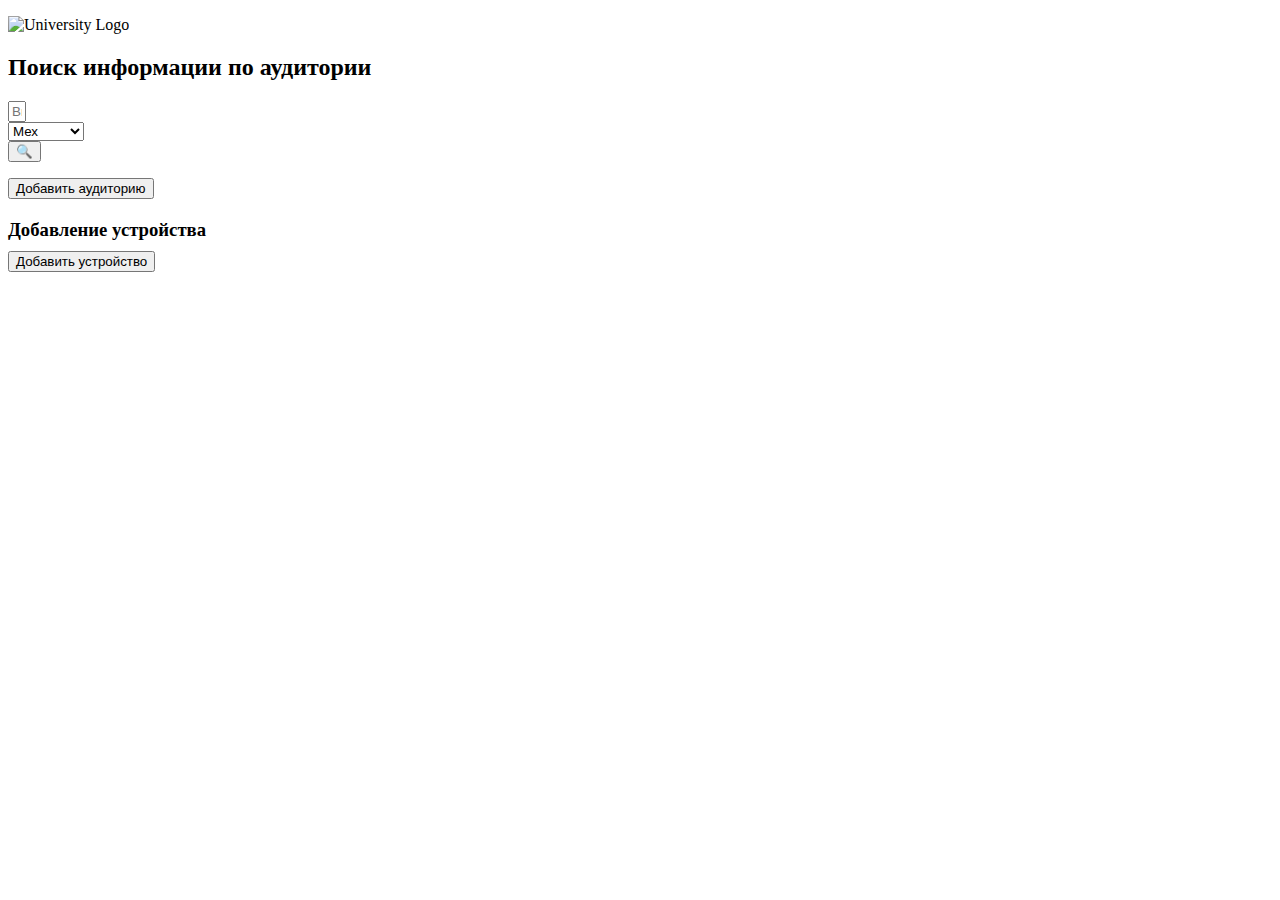
<file: src/main/resources/templates/index.html>
<!DOCTYPE html>
<html xmlns:th="http://www.thymeleaf.org" lang="ru">
<head>
    <meta charset="UTF-8">
    <meta name="viewport" content="width=device-width, initial-scale=1.0">
    <title>Поиск информации по аудитории</title>
    <link rel="stylesheet" th:href="@{/css/styles3.css}">
</head>
<body>
    <header>
        <p class="displayed"><img th:src="@{/img/logo.svg}" alt="University Logo" class="logo"></p>
    </header>

    <main>

        <h2>Поиск информации по аудитории</h2>

        <form th:action="@{/api/search}" th:method="get">
            <section class="search-section">
                <!--<label for="roomNumber">Номер аудитории:</label>-->
                <input style="width: 10px" class="search-box" placeholder="Введите номер аудитории" type="text" name="roomNumber" id="roomNumber" required>

                <div class="room-list">
                    <!--<label for="buildingId">Корпус:</label>-->
                    <select class="room-button" name="buildingId" id="buildingId">
                        <option value="1" id="1">Мех</option>
                        <option value="2" id="2">Гидро</option>
                        <option value="3" id="3">Главный</option>
                        <option value="4" id="4">Зоо</option>
                        <option value="5" id="5">Электро</option>
                        <option value="6" id="6">ЗР</option>
                        <option value="7" id="7">Эконом</option>
                        <option value="8" id="8">ВМ</option>
                    </select>
                </div>

                <button id="search-button" type="submit">🔍</button>

            </section>
        </form>

        <form th:action="@{/api/create}" th:method="get">
            <div th:if="${error}">
                <p th:text="${error}" style="color: red;"></p>
                <button id="search-button" th:if="${error == 'Нет данных об аудитории. Добавить?'}" type="submit">Добавить аудиторию</button>
            </div>
        </form>

        <h3 style="margin: 20px 0 10px 0">Добавление устройства</h3>

        <form th:action="@{/api/createdevice}" th:method="get">
            <button id="search-button">Добавить устройство</button>
        </form>
    </main>
</body>
</html>
</file>
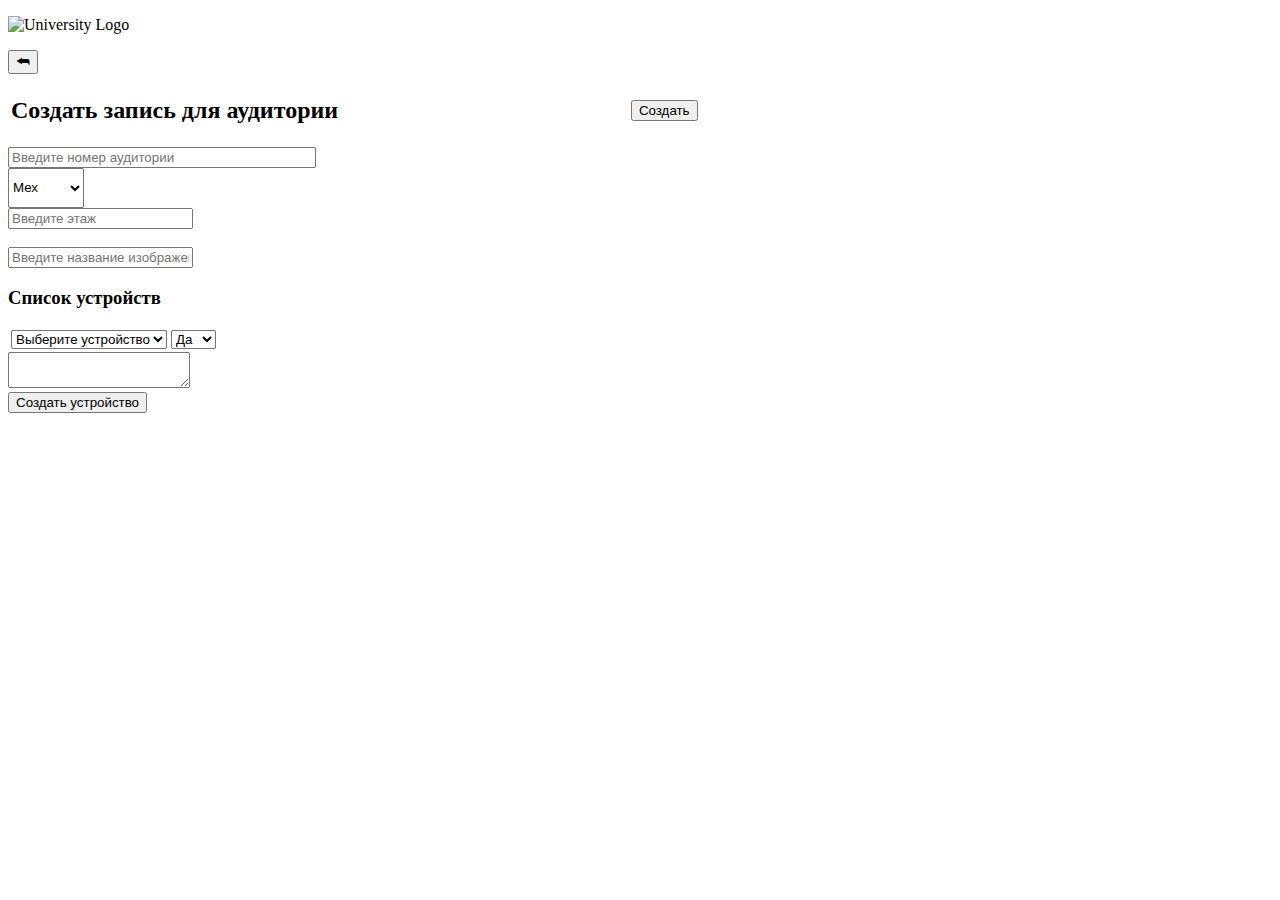
<file: src/main/resources/templates/create.html>
<!DOCTYPE html>
<html xmlns:th="http://www.thymeleaf.org" lang="ru">
<head>
    <meta charset="UTF-8">
    <meta name="viewport" content="width=device-width, initial-scale=1.0">
    <title>Создать запись для аудитории</title>
    <link rel="stylesheet" th:href="@{/css/styles.css}">
</head>
<body>
<header>
    <p class="displayed"><img th:src="@{/img/logo.svg}" alt="University Logo" class="logo"></p>
</header>
<main>
    <form th:action="@{/}" th:method="get">
        <button type="submit" class="refresh-button" style="font-size: 15px">⮪</button>
    </form>


    <form th:action="@{/api/create}" th:method="post">
        <table>
            <tr>
                <td style="width: 90%">
                    <h2>Создать запись для аудитории</h2>
                </td>
                <td>
                    <button type="submit" class="refresh-button">Создать</button>
                </td>
            </tr>
        </table>

        <section class="search-section">
            <input class="search-box" type="text" name="roomNumber" id="roomNumber" placeholder="Введите номер аудитории" required style="width: 300px">
            <div class="room-list">
                <select class="room-button" style="height: 40px;" name="buildingId" id="buildingId">
                    <option value="1" id="1">Мех</option>
                    <option value="2" id="2">Гидро</option>
                    <option value="3" id="3">Главный</option>
                    <option value="4" id="4">Зоо</option>
                    <option value="5" id="5">Электро</option>
                    <option value="6" id="6">ЗР</option>
                    <option value="7" id="7">Эконом</option>
                    <option value="8" id="8">ВМ</option>
                </select>
            </div>
            <input class="room-floor" type="text" name="floor" id="floor" placeholder="Введите этаж" required>
            <br></br>
            <input class="room-img" type="text" name="floorImage" id="floorImage" placeholder="Введите название изображение(этаж + краткое название корпуса) Пример: 5mh" required>
        </section>



        <section class="room-info">
            <div class="content" id="devices">
                <h3>Список устройств</h3>
                <!-- Динамически добавляемые устройства -->
                <div class="info-section">
                    <table class="device">
                        <tr>
                            <td>
                                <select class="select-height" name="deviceIds" required>
                                    <option value="" disabled selected>Выберите устройство</option>
                                    <option th:each="device : ${devices}"
                                            th:value="${device.id}"
                                            th:text="${device.name}"></option>
                                </select>
                            </td>
                            <td>
                                <select class="select-height" th:name="devicesAvailability">
                                    <option value="true">Да</option>
                                    <option value="false">Нет</option>
                                </select>
                            </td>
                        </tr>
                    </table>

                    <textarea type="text" th:name="devicesText"></textarea>

                </div>
            </div>
        </section>

    </form>

    <button type="submit" class="refresh-button" onclick="addDeviceSection()">Создать устройство</button>


    <script th:inline="javascript">
        const devices = /*[[${devices}]]*/ [];
    </script>
    <script>
        let deviceCount = 0; // Счётчик устройств

        function addDeviceSection() {
            const container = document.getElementById("devices");

            // Создаём div для нового устройства
            const newDeviceDiv = document.createElement("div");
            newDeviceDiv.className = "info-section";
            newDeviceDiv.innerHTML = `
        <table class="device">
            <tr>
                <td>
                    <select class="select-height" name="deviceIds" required>
                        <option value="" disabled selected>Выберите устройство</option>
                        ${devices.map(device => `
                            <option value="${device.id}">${device.name}</option>
                        `).join('')}
                    </select>
                </td>
                <td>
                    <select class="select-height" name="devicesAvailability">
                        <option value="true">Да</option>
                        <option value="false">Нет</option>
                    </select>
                </td>
                <td>
                <button type="button" class="remove-button" onclick="removeDevice(this)"
                    style="background: none; border: none; color: red; font-size: 20px; cursor: pointer;">
                    &times;
                </button>
                </td>
            </tr>
        </table>
        <textarea name="devicesText" placeholder="Введите описание"></textarea>

    `;

            // Добавляем новое устройство в контейнер
            container.appendChild(newDeviceDiv);
            deviceCount++;
        }

        function removeDevice(button) {
            // Удаляем родительский элемент кнопки
            const deviceDiv = button.closest(".info-section");
            if (deviceDiv) {
                deviceDiv.remove();
            }
        }
    </script>
</main>
</body>
</html>
</file>
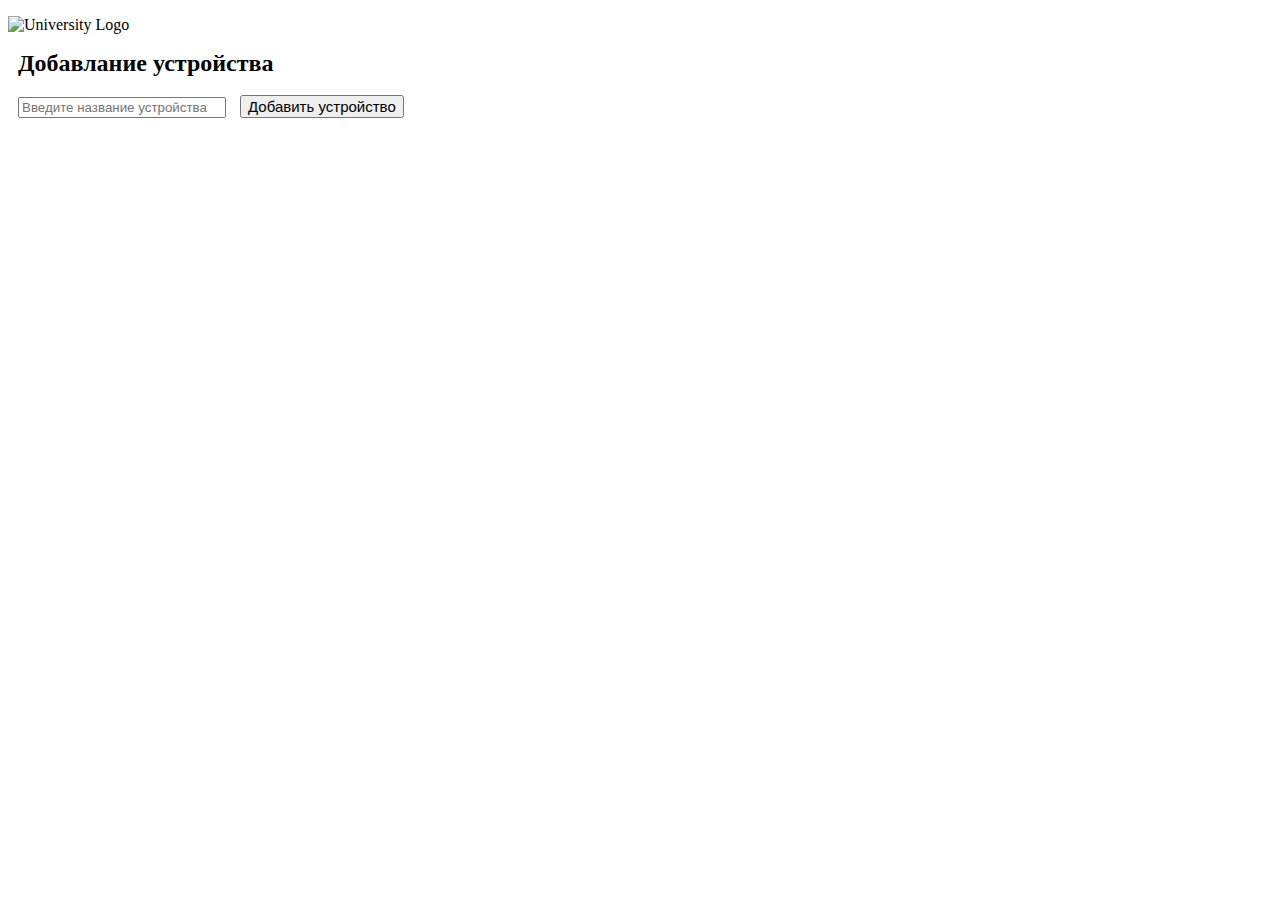
<file: src/main/resources/templates/createdevice.html>
<!doctype html>
<html xmlns:th="http://www.thymeleaf.org" lang="ru">
<head>
    <meta charset="UTF-8">
    <meta name="viewport"
          content="width=device-width, user-scalable=no, initial-scale=1.0, maximum-scale=1.0, minimum-scale=1.0">
    <meta http-equiv="X-UA-Compatible" content="ie=edge">
    <title>Добавить устройство</title>
    <link rel="stylesheet" th:href="@{/css/styles.css}">
</head>
<body>
<header>
    <p class="displayed"><img th:src="@{/img/logo.svg}" alt="University Logo" class="logo"></p>
</header>
<main>
    <form th:action="@{/api/createdevice}" th:method="post">
        <h2 style="margin: 10px">Добавлание устройства</h2>
        <input style="margin: 10px; width: 200px" class="search-box" type="text" name="name" id="name" placeholder="Введите название устройства" required>
        <button type="submit" class="refresh-button" style="font-size: 15px">Добавить устройство</button>
    </form>
</main>
</body>
</html>
</file>
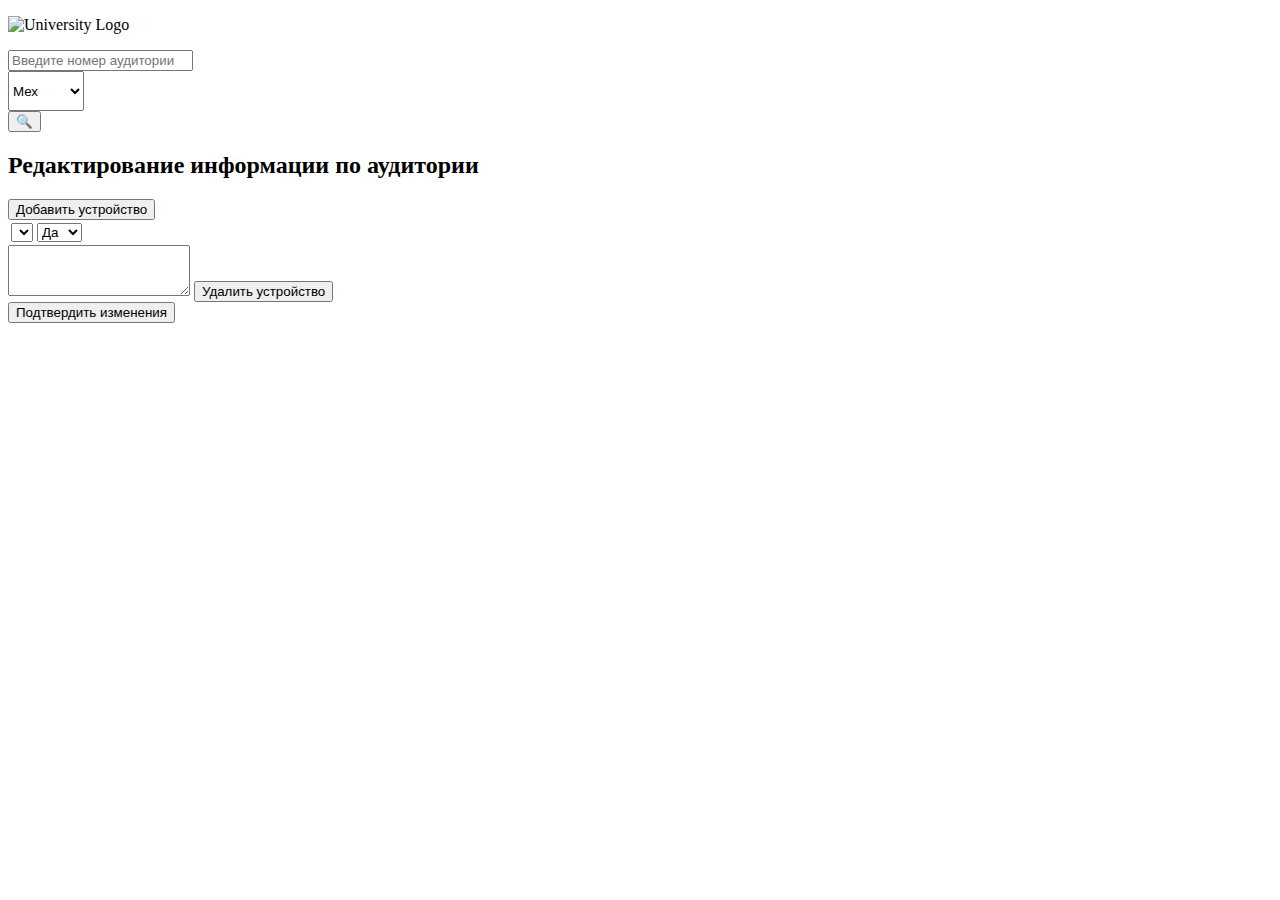
<file: src/main/resources/templates/edit.html>
<!DOCTYPE html>
<html xmlns:th="http://www.thymeleaf.org" lang="ru">
<head>
    <meta charset="UTF-8">
    <meta name="viewport" content="width=device-width, initial-scale=1.0">
    <title>Редактирование информации по аудитории</title>
    <link rel="stylesheet" th:href="@{/css/styles.css}">
</head>
<body>
<header>
    <p class="displayed"><img th:src="@{/img/logo.svg}" alt="University Logo" class="logo"></p>
</header>

<main>
    <!--<h2>Поиск информации по аудитории</h2>-->
    <form th:action="@{/api/search}" th:method="get">
        <section class="search-section">
            <!--<label for="roomNumber">Номер аудитории:</label>-->
            <input class="search-box" type="text" name="roomNumber" id="roomNumber" placeholder="Введите номер аудитории" required>

            <div class="room-list">
                    <!--<label for="buildingId">Корпус:</label>-->
                    <select class="room-button" style="height: 40px;" name="buildingId" id="buildingId">
                        <option value="1" id="1">Мех</option>
                        <option value="2" id="2">Гидро</option>
                        <option value="3" id="3">Главный</option>
                        <option value="4" id="4">Зоо</option>
                        <option value="5" id="5">Электро</option>
                        <option value="6" id="6">ЗР</option>
                        <option value="7" id="7">Эконом</option>
                        <option value="8" id="8">ВМ</option>
                    </select>
            </div>

            <button id="search-button" type="submit">🔍</button>
        </section>
    </form>

    <section class="room-info">
        <h2>Редактирование информации по аудитории</h2>

        <form th:action="@{/api/edit}" method="post">
            <button type="button" id="add-device-button" class="add-button">Добавить устройство</button>
            <input type="hidden" name="buildingId" th:value="${buildingId}">
            <input type="hidden" name="roomNumber" th:value="${roomNumber}">
            <div th:each="dev : ${devicesList}">
                <input type="hidden" name="auditoriesId" th:value="${dev.auditoriesId}">
            </div>
            <div id="devices-container">
                <div class="info-section" th:each="device, iterStat : ${devicesList}">
                    <table class="device">
                        <tr>
                            <td>
                                <input type="hidden" name="deviceListId" th:value="${device.id}">
                                <select class="select-height" name="deviceId" required>
                                    <option th:each="availableDevice : ${allDevices}"
                                            th:value="${availableDevice.id}"
                                            th:text="${availableDevice.name}"
                                            th:selected="${device.deviceId == availableDevice.id}"></option>
                                </select>
                            </td>
                            <td>
                                <select name="availability">
                                    <option value="true" th:selected="${device.availability}">Да</option>
                                    <option value="false" th:selected="${!device.availability}">Нет</option>
                                </select>
                            </td>
                        </tr>
                    </table>

                    <textarea name="text" rows="3" th:text="${device.text}"></textarea>
                    <button type="button" class="delete-button">Удалить устройство</button>
                </div>
            </div>
            <button type="submit" class="refresh-button">Подтвердить изменения</button>
        </form>
    </section>
</main>
<script th:inline="javascript">
    document.addEventListener("DOMContentLoaded", function () {
        const addDeviceButton = document.getElementById("add-device-button");
        const devicesContainer = document.getElementById("devices-container");

        // Убедимся, что кнопка "Добавить устройство" существует
        if (addDeviceButton && devicesContainer) {
            // Преобразуем allDevices, переданное из серверной части в объект JavaScript
            var allDevices = /*[[${allDevices}]]*/ [];

            // Функция для добавления нового устройства
            addDeviceButton.addEventListener("click", function () {
                const newDeviceHtml = `
                    <div class="info-section">
                        <table class="device">
                            <tr>
                                <td>
                                    <input type="hidden" name="deviceListId" value="">
                                    <select class="select-height" name="deviceId" required>
                                        <option value="" disabled selected>Выберите устройство</option>
                                        ${allDevices.map(device => `<option value="${device.id}">${device.name}</option>`).join('')}
                                    </select>
                                </td>
                                <td>
                                    <select name="availability">
                                        <option value="true">Да</option>
                                        <option value="false">Нет</option>
                                    </select>
                                </td>
                            </tr>
                        </table>
                        <textarea name="text" rows="3"></textarea>
                        <button type="button" class="delete-button">Удалить устройство</button>
                    </div>
                `;

                // Создание нового элемента для устройства
                const tempDiv = document.createElement("div");
                tempDiv.innerHTML = newDeviceHtml;

                // Добавление нового устройства в контейнер
                devicesContainer.appendChild(tempDiv.firstElementChild);

                // Назначаем обработчик для кнопки "Удалить устройство"
                const deleteButton = tempDiv.querySelector(".delete-button");
                deleteButton.addEventListener("click", function () {
                    tempDiv.remove(); // Удаление устройства
                });
            });

            // Обработчик для удаления существующих устройств
            devicesContainer.addEventListener("click", function (event) {
                if (event.target.classList.contains("delete-button")) {
                    const deviceSection = event.target.closest(".info-section");
                    deviceSection.remove(); // Удаление устройства
                }
            });
        } else {
            console.error("Кнопка 'Добавить устройство' или контейнер для устройств не найдены.");
        }
    });
</script>
</body>
</html>
</file>
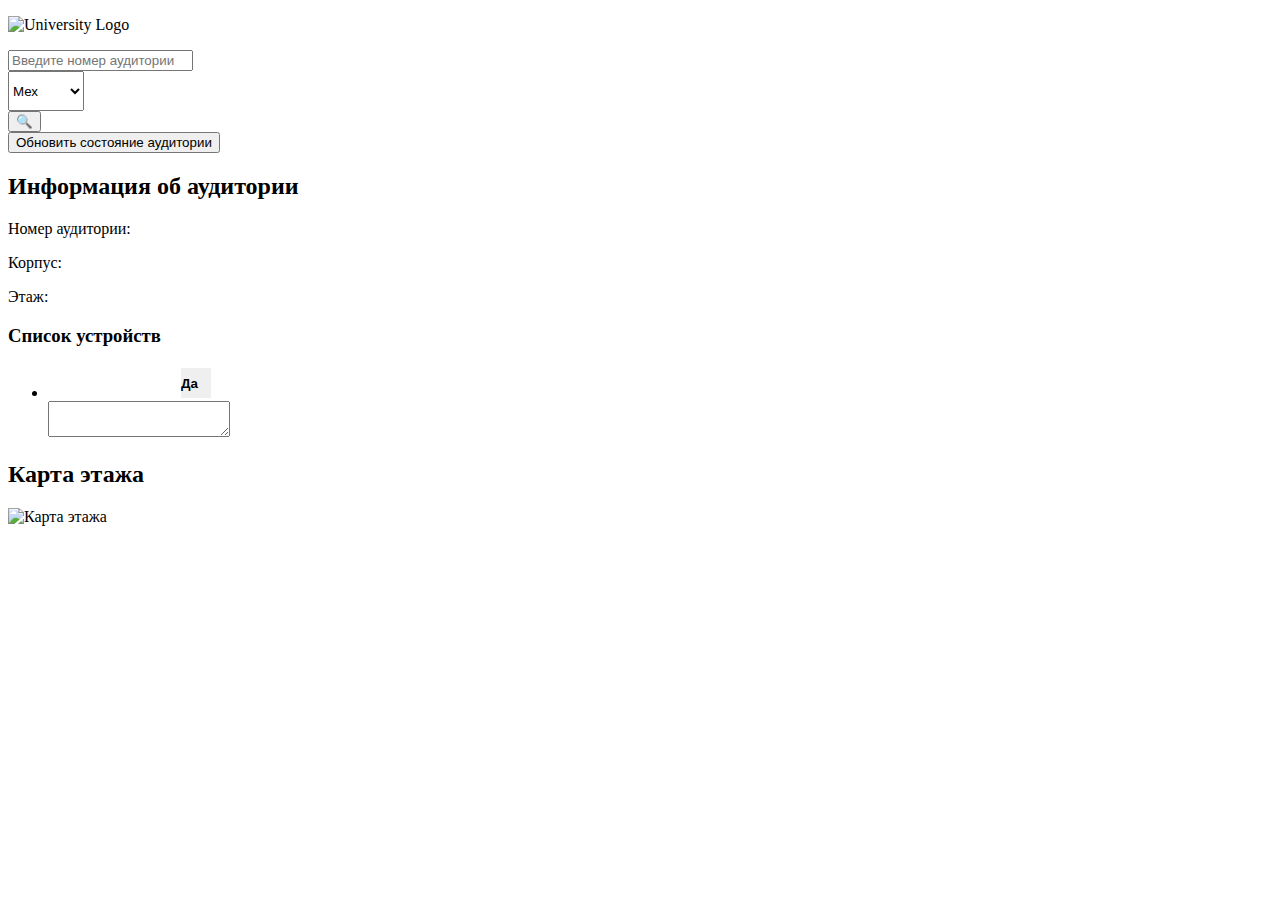
<file: src/main/resources/templates/search.html>
<!DOCTYPE html>
<html xmlns:th="http://www.thymeleaf.org" lang="ru">
<head>
    <meta charset="UTF-8">
    <meta name="viewport" content="width=device-width, initial-scale=1.0">
    <title>Информация об аудитории</title>
    <link rel="stylesheet" th:href="@{/css/styles.css}">
</head>
<body>
<header>
    <p class="displayed"><img th:src="@{/img/logo.svg}" alt="University Logo" class="logo"></p>
</header>

<main>
    <!--<h2>Поиск информации по аудитории</h2>-->

    <form th:action="@{/api/search}" th:method="get">
        <section class="search-section">
            <!--<label for="roomNumber">Номер аудитории:</label>-->
            <input class="search-box" type="text" name="roomNumber"  id="roomNumber" placeholder="Введите номер аудитории" required>

            <div class="room-list">
                <!--<label for="buildingId">Корпус:</label>-->
                <select class="room-button" style="height: 40px;" name="buildingId" id="buildingId">
                    <option value="1" id="1">Мех</option>
                    <option value="2" id="2">Гидро</option>
                    <option value="3" id="3">Главный</option>
                    <option value="4" id="4">Зоо</option>
                    <option value="5" id="5">Электро</option>
                    <option value="6" id="6">ЗР</option>
                    <option value="7" id="7">Эконом</option>
                    <option value="8" id="8">ВМ</option>
                </select>
            </div>

            <button id="search-button" type="submit">🔍</button>
        </section>
    </form>



    <form th:action="@{/api/edit}" method="get">
        <input type="hidden" name="roomNumber" th:value="${roomNumber}">
        <input type="hidden" name="buildingId" th:value="${buildingId}">
        <button type="submit" class="refresh-button">Обновить состояние аудитории</button>
    </form>

    <!--<button class="floor-map-button">Просмотреть карту этажа</button>-->


    <section class="room-info">
        <!-- Информация об аудитории -->
        <div th:if="${auditoryDetails}">
            <h2>Информация об аудитории</h2>
            <p>Номер аудитории: <span th:text="${auditoryDetails.number}"></span></p>
            <p>Корпус: <span th:text="${auditoryDetails.buildingShortname}"></span></p>
            <p>Этаж: <span th:text="${auditoryDetails.floor}"></span></p>

        </div>

        <!-- Список устройств -->
        <div class="content" th:if="${devicesList}">
            <h3>Список устройств</h3>
            <ul>
                <li th:each="device : ${devicesList}">
                    <div class="info-section">
                        <table class="device">
                            <tr>
                                <td style="width: 80%">
                                    <b><span th:text="${device.name}"></span></b>
                                </td>
                                <td>
                                    <select name="availability" id="availability" style="pointer-events: none; width: 30px; height: 30px; appearance: none; justify-content: center; border: none; font-weight: bold;" >
                                        <option value="true" th:selected="${!device.availability}">Да</option>
                                        <option value="false" th:selected="${!device.availability}">Нет</option>
                                    </select>
                                </td>
                            </tr>


                        </table>
                        <textarea th:text="${device.text}" readonly></textarea>
                    </div>
                </li>
            </ul>
        </div>
        <h2>Карта этажа</h2>
        <div class="map">
            <img th:src="@{${auditoryDetails.floorImage}}" alt="Карта этажа">
        </div>

    </section>
</main>
</body>
</html>
</file>
